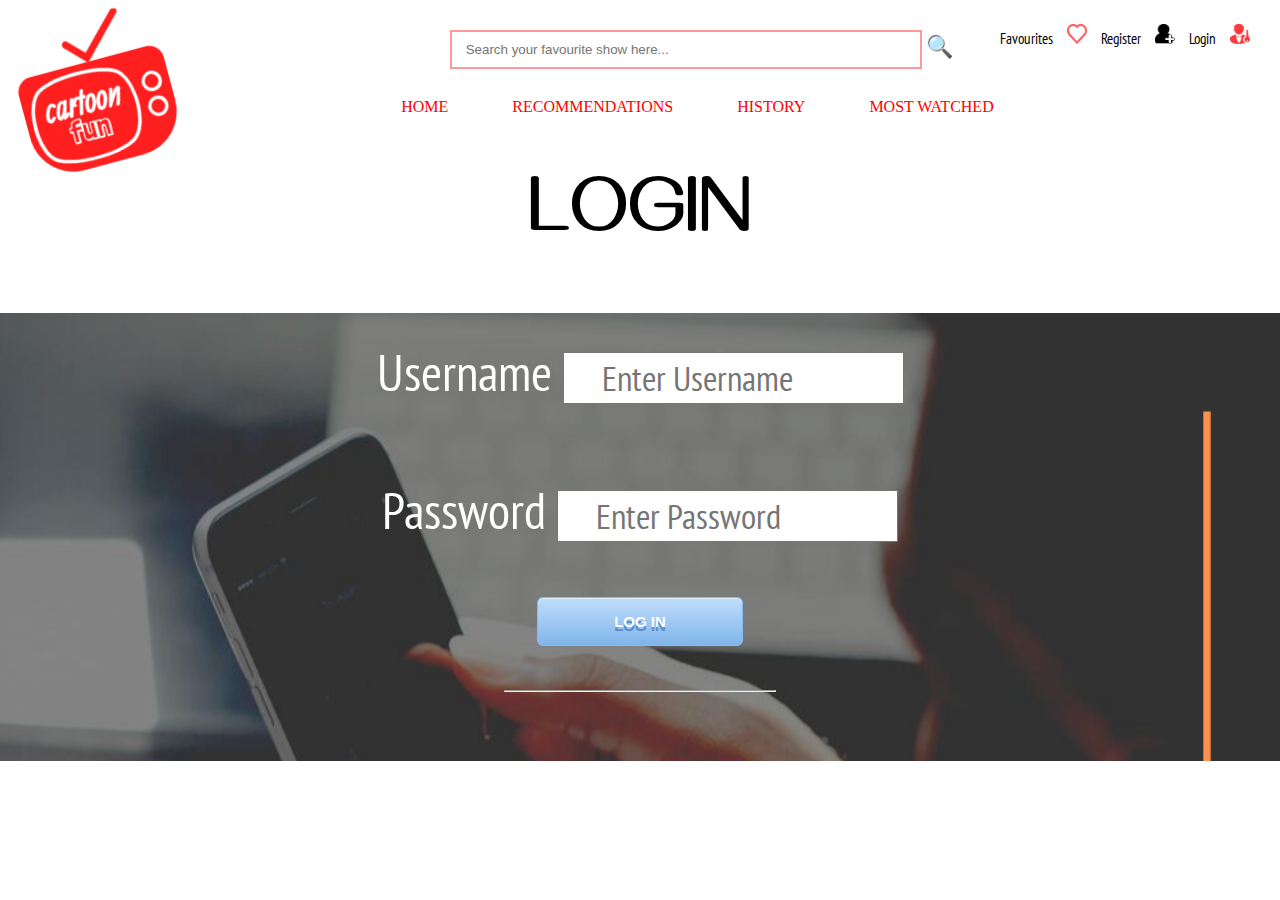
<file: login.html>
<!DOCTYPE html>
<html lang="en" dir="ltr">
  <head>
    <meta charset="utf-8">
    <link rel="stylesheet" href="assignment5.css">
    <link rel="shortcut icon" href="fav.png">
    <title>Cartoon Fun - Best place to watch cartoons online</title>
  </head>

  <body class="loginp">
    <div id="fb-root"></div>
<script async defer crossorigin="anonymous" src="https://connect.facebook.net/en_US/sdk.js#xfbml=1&version=v4.0"></script>
    <header>
      <div class="container">
        <div class="logo">
          <a href="#"> <img src="biglogo.png" alt="" class="logoclass"> </a>
        </div>
        <div class="searchbar">
          <input enctype="text/plain" type="text" name="search" value="" placeholder=" Search your favourite show here..." size="90" class="searchb"> <a class="mag" href="#">🔍</a>
        </div>
        <div class="utility-icons">
          <a href="/favourites.html"><p class="linktext">Favourites</p> <img src="favourites.png" alt="favourites" class="utility-icons-1"></a>
          <a href="/register.html"><p class="linktext">Register</p> <img src="register.png" alt="favourites" class="utility-icons-1"></a>
          <a href="/login.html"><p class="linktext">Login</p> <img src="login.png" alt="login image" class="utility-icons-1"></a>

        </div>
        <div class="linkers">
          <a href="#" class="linkers-1">HOME</a> <a href="#REC" class="linkers-1">RECOMMENDATIONS</a> <a href="#HISTORY" class="linkers-1">HISTORY</a> <a href="#MOSTWATCHED" class="linkers-1">MOST WATCHED</a>
        </div>
      </div>
    </header>
    <br><br><br><br><br><br><br>
    <h1 style= "font-size: 500%;" align="center">LOGIN</h1>
    <div class="infoblocklogin" align="center">
    <form class="loginpage" method="post">

      <label  for="UserName">Username    </label>
      <input class="labelclass" type="text" name="UserName" value="" placeholder="     Enter Username">
      <br><br><br><br><br>

      <label  for="Password">Password      </label>
      <input class="labelclass" type="text" name="Password" value="" placeholder="     Enter Password">
      <br><br><br><br>
      <button type="sumbit" name="button" class="loginbutton">LOG IN</button> <br><br><br>
      <div class="">
      <hr width="270px">
    </div><br><br>

    </form>

    </div>
  </body>
</html>
</file>
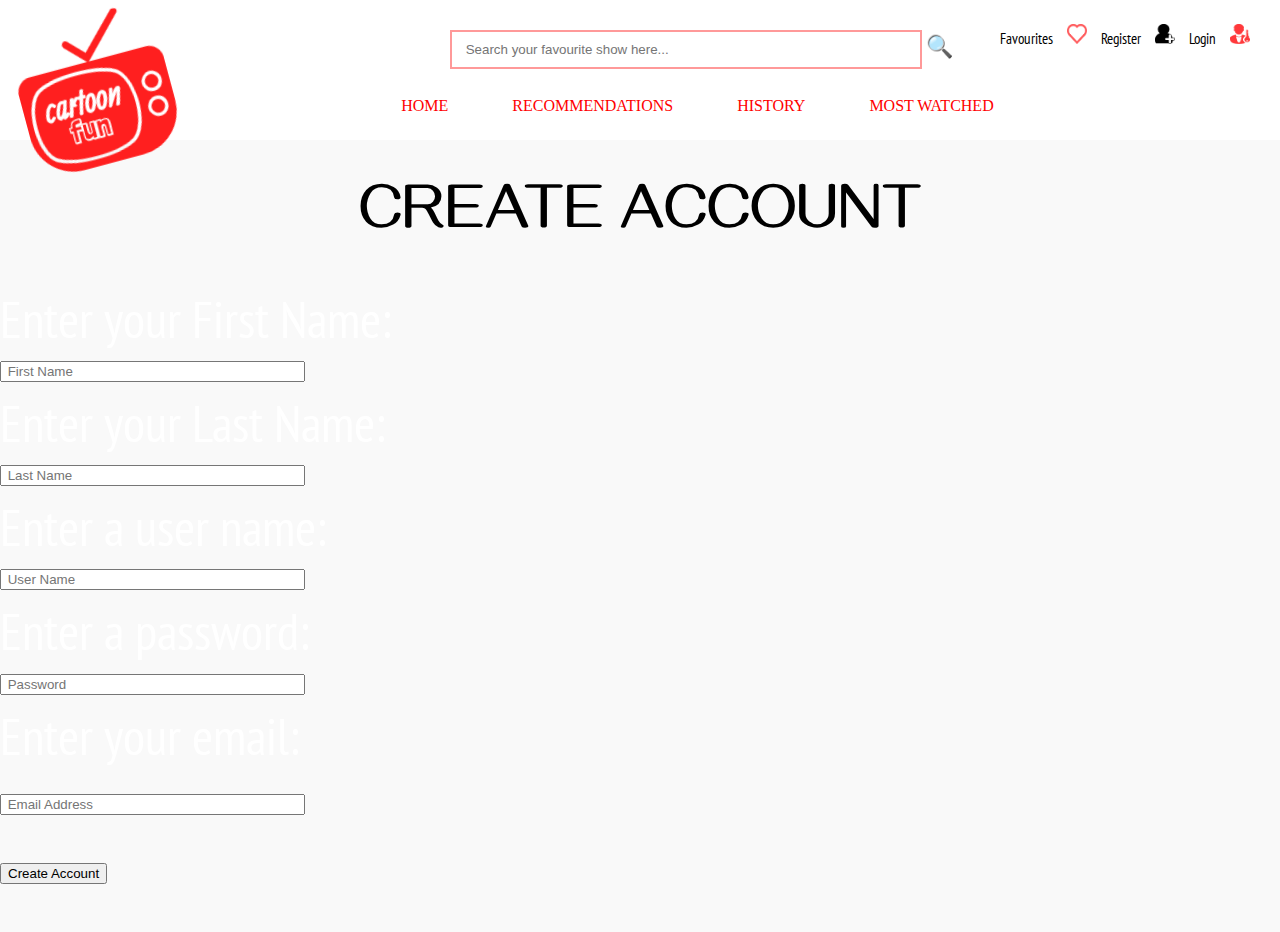
<file: register.html>
<!DOCTYPE html>
<html lang="en" dir="ltr">
  <head>
    <meta charset="utf-8">
    <link rel="stylesheet" href="assignment5.css">
    <link rel="shortcut icon" href="fav.png">
    <title>Cartoon Fun - Best place to watch cartoons online</title>
  </head>
  <body class="main">
<header>
  <div class="container">
    <div class="logo">
      <a href="#"> <img src="biglogo.png" alt="" class="logoclass"> </a>
    </div>
    <div class="searchbar">
      <input enctype="text/plain" type="text" name="search" value="" placeholder=" Search your favourite show here..." size="90" class="searchb"> <a class="mag" href="#">🔍</a>
    </div>
    <div class="utility-icons">
      <a href="/favourites.html"><p class="linktext">Favourites</p> <img src="favourites.png" alt="favourites" class="utility-icons-1"></a>
      <a href="/register.html"><p class="linktext">Register</p> <img src="register.png" alt="favourites" class="utility-icons-1"></a>
      <a href="/login.html"><p class="linktext">Login</p> <img src="login.png" alt="login image" class="utility-icons-1"></a>

    </div>
    <div class="linkers">
      <a href="#" class="linkers-1">HOME</a> <a href="#REC" class="linkers-1">RECOMMENDATIONS</a> <a href="#HISTORY" class="linkers-1">HISTORY</a> <a href="#watch4" class="linkers-1">MOST WATCHED</a>
    </div>
  </div>
</header>
<br><br><br><br><br><br><br><br><br>
<section>
  <h1 align="center">CREATE ACCOUNT</h1>
<div class="contactuscontainer">
  <form class="contactform" action="mailto:arslanarifkhan@gmail.com" method="post" enctype="text/plain">
      <label for="fn"> Enter your First Name: </label><br><br>
      <input id="fn" type="text" name="FirstName:" value="" size="35" placeholder=" First Name"required><br><br>
      <label for="ln">Enter your Last Name: </label><br><br>
      <input id="ln" type="text" name="LastName:" value="" size="35"  placeholder=" Last Name" required><br><br>
      <label for="username"> Enter a user name: </label><br><br>
      <input id="phone" type="username" name="user name:" size="35"  value="" min="3" max="13" placeholder=" User Name" required><br><br>
      <label for="pwd"> Enter a password: </label><br><br>
      <input id="phone" type="tel" name="pwd:" size="35"  value="" min="3" max="13" placeholder=" Password" required><br><br>
      <label for="eml"> Enter your email: </label><br><br><br>
      <input id="eml" type="email" name="Email:" size="35"  value="" placeholder=" Email Address" required><br><br><br><br>
      <button class="sendmessage" type="submit" formaction="mailto:arslanarifkhan@gmail.com">Create Account</button>
    </form>
</div>
<br><br><br>
</section>
</body>
</html>


<!-- <!DOCTYPE html>
<html lang="en" dir="ltr">
  <head>
    <meta charset="utf-8">
    <link rel="stylesheet" href="assignment5.css">
    <link rel="shortcut icon" href="fav.png">
    <title>Cartoon Fun - Best place to watch cartoons online</title>
  </head>
  <body class="main">
<header>
  <div class="container">
    <div class="logo">
      <a href="#"> <img src="biglogo.png" alt="" class="logoclass"> </a>
    </div>
    <div class="searchbar">
      <input enctype="text/plain" type="text" name="search" value="" placeholder=" Search your favourite show here..." size="90" class="searchb"> <a class="mag" href="#">🔍</a>
    </div>
    <div class="utility-icons">
      <a href="/favourites.html"><p class="linktext">Favourites</p> <img src="favourites.png" alt="favourites" class="utility-icons-1"></a>
      <a href="/register.html"><p class="linktext">Register</p> <img src="register.png" alt="favourites" class="utility-icons-1"></a>
      <a href="/login.html"><p class="linktext">Login</p> <img src="login.png" alt="login image" class="utility-icons-1"></a>

    </div>
    <div class="linkers">
      <a href="#" class="linkers-1">HOME</a> <a href="#REC" class="linkers-1">RECOMMENDATIONS</a> <a href="#HISTORY" class="linkers-1">HISTORY</a> <a href="#watch4" class="linkers-1">MOST WATCHED</a>
    </div>
  </div>
</header>

<div align="center">
  <br>
  <a class="topwhite" href="#top">back to the top</a>

  </div>
<br><br><br>
</section>
<footer>
  <div align="center" style="background-color:black;">
    <h4 style="color:white;">Copright © 2019 - Powered by Arslan Arif</h4>

    </div>
  </div>
</footer>

</body>
</html>








</html> -->
</file>
<file: assignment5.css>
@import url('https://fonts.googleapis.com/css?family=Gayathri|Merriweather|Montserrat|Squada+One&display=swap');
@import url('https://fonts.googleapis.com/css?family=Cinzel|Exo|PT+Sans+Narrow|Righteous&display=swap');
html
{
    scroll-behavior: smooth;
}

body.loginp
{
  margin : 0;
}

a
{
  text-decoration: none;
  color: black;
}

label
{  font-family: 'PT Sans Narrow', sans-serif;
  font-size: 320%;
  color: white;
}

input.labelclass
{  font-family: 'PT Sans Narrow', sans-serif;
  font-size: 220%;
}

.loginbutton {
	-moz-box-shadow:inset 0px 1px 0px 0px #dcecfb;
	-webkit-box-shadow:inset 0px 1px 0px 0px #dcecfb;
	box-shadow:inset 0px 1px 0px 0px #dcecfb;
	background:-webkit-gradient(linear, left top, left bottom, color-stop(0.05, #bddbfa), color-stop(1, #80b5ea));
	background:-moz-linear-gradient(top, #bddbfa 5%, #80b5ea 100%);
	background:-webkit-linear-gradient(top, #bddbfa 5%, #80b5ea 100%);
	background:-o-linear-gradient(top, #bddbfa 5%, #80b5ea 100%);
	background:-ms-linear-gradient(top, #bddbfa 5%, #80b5ea 100%);
	background:linear-gradient(to bottom, #bddbfa 5%, #80b5ea 100%);
	filter:progid:DXImageTransform.Microsoft.gradient(startColorstr='#bddbfa', endColorstr='#80b5ea',GradientType=0);
	background-color:#bddbfa;
	-moz-border-radius:6px;
	-webkit-border-radius:6px;
	border-radius:6px;
	border:1px solid #84bbf3;
	display:inline-block;
	cursor:pointer;
	color:#ffffff;
	font-family:Arial;
	font-size:15px;
	font-weight:bold;
	padding:15px 76px;
	text-decoration:none;
	text-shadow:0px 4px 0px #528ecc;
}
.loginbutton:hover {
	background:-webkit-gradient(linear, left top, left bottom, color-stop(0.05, #80b5ea), color-stop(1, #bddbfa));
	background:-moz-linear-gradient(top, #80b5ea 5%, #bddbfa 100%);
	background:-webkit-linear-gradient(top, #80b5ea 5%, #bddbfa 100%);
	background:-o-linear-gradient(top, #80b5ea 5%, #bddbfa 100%);
	background:-ms-linear-gradient(top, #80b5ea 5%, #bddbfa 100%);
	background:linear-gradient(to bottom, #80b5ea 5%, #bddbfa 100%);
	filter:progid:DXImageTransform.Microsoft.gradient(startColorstr='#80b5ea', endColorstr='#bddbfa',GradientType=0);
	background-color:#80b5ea;
}
.loginbutton:active {
	position:relative;
	top:1px;
}



.loginpage
{
  top: 0;
  width: 100%;
  height: 80%;
  padding : 2% 0;
  background-image: url("loginimage.png");
  background-size: cover;
}

body.main
{
  /* FONT FAMILIES IN USE
  font-family: 'PT Sans Narrow', sans-serif;
  font-family: 'Exo', sans-serif;
  font-family: 'Righteous', cursive;
  font-family: 'Cinzel', serif;
  font-family: 'Gayathri', sans-serif;
font-family: 'Montserrat', sans-serif;
font-family: 'Merriweather', serif;
font-family: 'Squada One', cursive;
   */
  margin : 0;
  background-color: rgba(192,192,192,0.1);
  /*  */
  line-height: 1;
}

button.watchsmall
{
  font-family: 'PT Sans Narrow', sans-serif;
  margin: 0 10px;
  padding: 5px 38px;
  border-radius: 6px;
  transition: all .1s linear;
  cursor: pointer;
  background-color: rgba(207, 0, 15, 1);
  color: white;
  font-size: 120%;
  font-weight: 600;
}

button.watchsmall:hover
{
background-color: rgba(150, 40, 27, 1);
}

button.watchmain:hover {
  background: orange;
  color: black;
}

button.watchmain {
  font-family: 'PT Sans Narrow', sans-serif;
  margin: 0 10px;
  padding: 10px 48px;
  border-radius: 6px;
  transition: all .1s linear;
  cursor: pointer;
  background-color: rgba(125, 181, 254, 0.3);
  color: white;
  font-size: 150%;
  font-weight: 600;
}


h1
{
  font-size: 400%;
  line-height: 1;
  font-family: 'Gayathri', sans-serif;
}

h2
{
  font-family: 'Montserrat', sans-serif;
  font-size: 100%;
  font-weight: 600;
}

h3
{
  line-height: 1;
  font-size: 200%;
  font-family: 'PT Sans Narrow', sans-serif;
}

.firstpart
{

}

.infoimg
{
  position: relative;
  float: left;
  display: flex;
  left: 10%;
  width: 28%;
  height: auto;
}

.infoimgrec
{
  position: relative;
  top: -20;
  left: 17%;
  float: left;
  display: flex;
  width: 13%;
  height: auto;
}

.infoimghistory
{
  position: relative;
  top: -50px;
  left: 17%;
  float: left;
  display: flex;
  width: 15%;
  height: auto;
}

video {
  width: 70%;
  height: auto;
  z-index: -2;
}
.linkers
{
  position: absolute;
  top: 70%;
  left: 29%;
}

.linkers-1
{
  text-decoration: none;
  padding: 10px 30px;
  color: RED;

  font-size: 100%;

}

.mag
{
font-size: 22px;
}

.infoblocklogin
{
  background-color: white !important;
  height: 100%;
  width: 100%;
}

.infoblock1
{
    background-image: url("pickbg1.png");
}

.infoblock2
{
    background-image: url("recommendbg.png");
}

.infoblock3
{
    background-image: url("historybg.png");
}

.infoblock4
{
    background-image: url("mostwatchedbg.png");
}

.infoblock1 , .infoblock2 , .infoblock3 , .infoblock4
{
  color: white;
  background-color: rgba(192,192,192,0.5);
  background-position: center;
  background-repeat: no-repeat;
  width: 100%;
  z-index: -1;
  padding: 17% 0;
  height: 100%;
  margin: auto;
}

.container
{

  height: 140px;
  background-color: white;
  position: fixed;
  width: 100%;
  top: 0;
  z-index: 3;
}

.logoclass
{
  border-radius: 30%;
  transform: rotate(-15deg);
  top: 15px;
  width: 150px;
  height: 150px;
  left: 20px;
  position: absolute;
}

.searchbar
{
  top: 30px;
  left: 450px;
  position: absolute;
  width: 50%;
}

.searchb
{
  border-style: solid;
  border-color: rgba(255, 0, 0, 0.4);
  padding : 10px;
  width: 80%;
}

.utility-icons
{
  width: 60%;
  padding-left: 5px;
  position: absolute;
  top: 24px;
  text-align: right;
  right: 20px;
}

.utility-icons-1
{
  padding-left: 5px;
  height: 20px;
  width: 20px;
  padding : 0 10px;
}

.twolinesofrec
{
  background-color : rgba(236, 100, 75, 0.1);
  padding: 2% 0;
}

.histobut
{
  position: relative;
  left: 75%;
}

.spotlight-video
{
text-align: center;
background-color: rgba(219, 210, 91, 0.1);
width: 100%;
padding: 3px 0;
}

.spot_video
{
  width: 80%;
  height: 80%;
}
.thumbnailx
{
  width: 100%;
  height: 150px;
}

.thumbnailmostwatched
{
  width: 100%;
  height: 350px;
}


.linktext
{
  display: inline;
  font-family: 'PT Sans Narrow', sans-serif;
      font-size: 15px;
}

.historycontainer
{
  background-color: rgba(219, 10, 91, 0.1);
  width: 70%;
  margin: auto;
  padding: 2% 0;
}

.mostwatchedrec
{
  display: inline-block;
  padding : 2%;
  width: 40%;
  background-color: white;
}


.Recommendations
{
  display: inline-block;
  padding : 2%;
height: auto;
  width: 20%;
  background-color: white;
}

.Title , .maker , .stats
{
text-align: left;
}

.maker , .stats
{
  font-size: 10px;
}

.thumbnailxx
{
  width: 30%;
  height: auto;
}

.historyline
{
  padding: 10px;
  background-color: white;
}

.HistoryShot , .HistoryText
{
  display: inline-block;
}

.HistoryText
{
  padding-left: 23px;
}

.HistoryThumb
{
  height: 200px;
  width: 400px;
}

@media only screen and (max-width:1320px)
{
  .searchb
  {
    width: 70%;

  }
}

@media only screen and (max-width:1250px)
{
  .searchb
  {
    width: 65%;
  }
}

@media only screen and (max-width:1250px)
{
  .searchb
  {
    width: 60%;
  }
}

@media only screen and (max-width:1157px)
{
  .searchbar
  {
    max-width: 50%;
    left: 450px;
  }
}


@media only screen and (max-width:1126px) {

.searchbar
{
  max-width: 40%;
}



}

@media only screen and (max-width:1020px)
{
  .searchbar
  {
    left: 250px;
  }
}

@media only screen and (max-width:950px)
{
.linkers-1
{
font-size: 70%;
}
}

@media only screen and (max-width:850px) {

.searchbar
{
  left: 250px;
}

.loginpage
{
  width: 50%;
  display: grid;
}

.labelclass
{
  width: 70% !important;
  font-size: 120% !important;
}

}

@media only screen and (max-width:886px)
{
  .linktext
  {
    display: none;
  }
  .logoclass
  {
    width: 100px;
    height: 100px;
  }
    .loginbutton
    {
      width: 60%;
      border-radius: 10%;
      font-size: 70% !important;
    }
}

@media only screen and (max-width:866px)
{
.linkers
{
  left: 30%;
}

.linkers-1
{
  padding : 0 7px;
}

}

@media only screen and (max-width:745px)
{
  .linkers
  {
    left: 25%;
  }
  .searchbar
  {
    left: 180px;
    padding-right: 4px;
  }
  .mag
  {
    font-size: 13px;
  }
  .labelclass
  {
    width: 50% !important;
    font-size: 80% !important;
  }

}
@media only screen
  and (min-device-width: 250px)
  and (max-device-width: 480px)
  and (-webkit-min-device-pixel-ratio: 2)
  and (orientation: portrait)

  {

button.watchmain
{
  display: none !important;
}

/* @media only screen and (max-width:400px)
{ */

h1
{
  font-size: 600%;

}

h2
{

  font-size: 200%;
  font-weight: 600;
}

h3
{

  font-size: 400%;

}

.linkers-1
{
  display: none !important;
}

.searchb
{
  width: 70% !important;
}

.infoblock , .spotlight-video{
  width: 100% !important;
  margin: auto;
}

.Recommendations
{

  padding: 5% 2%;
  width: 50%;
  display: grid !important;
}

button.watchsmall
{
  font-size: 220% !important;
}


}
</file>
